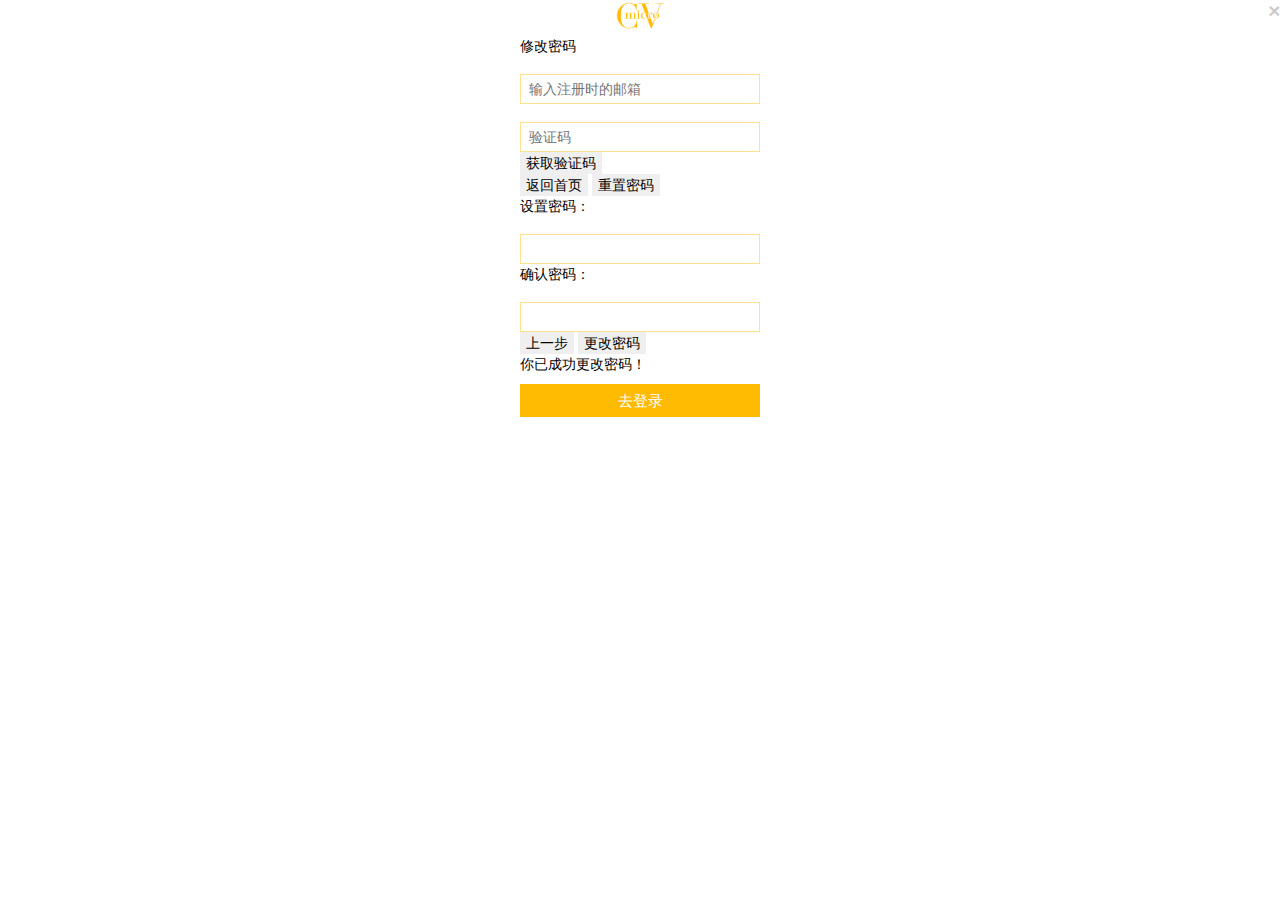
<file: web/html/findPassword_th.html>
<!DOCTYPE html>
<html>
	<head>
		<meta charset="UTF-8" /> 
		<!-- <meta http-equiv="content-Type" content="text/html; charset=UTF-8" />  -->
		<meta name="viewport" content="width=device-width, initial-scale=1.0, maximum-scale=1.0, user-scalable=no" />
		<title>找回密码</title>
		<!-- Bootstap css -->
		<link rel="stylesheet" type="text/css" href="../../web/resource/bootstrap/css/bootstrap.min.css" />
		<link rel="stylesheet" type="text/css" href="../../web/resource/bootstrap/css/font-awesome.min.css" />
		<!-- Public css -->
		<link rel="icon" href="../img/microcv.ico" />
		<link rel="stylesheet" type="text/css" href="../../web/css/style.css" />
		<!-- My css -->
		<link rel="stylesheet" type="text/css" href="../../web/css/login_th.css" />
	</head>
	<body>
		<div class="whole-content">
			<div class="main-content">
				<span class="close">
					<i>&times;</i>
				</span>
				<div class="holder">
					<div class="logorow">
						<img src="../../web/img/logo3.png" alt="logo" />
						<!-- <span class="name">微简历</span> -->
					</div>
					<div class="with-line distance-logo">修改密码</div>
					<!-- reset-step1-->
					<div class="login margin-top reset-step1">
						<input type="text" id="check_email" placeholder="输入注册时的邮箱" />
						<span class="code-wrap">
							<input type="text" class="verlification" placeholder="验证码" />
							<button type="button" class="get-code">获取验证码</button>
						</span>
						<div class="double-btn">
								<button type="button" class="back">返回首页</button>
								<button type="button" class="reset-pas">重置密码</button>
						</div>
					</div>
					<!-- reset-step2-->
					<div class="login margin-top reset-step2">
						<span>设置密码：</span>
						<input type="text" id="set_password" placeholder="" />
						<span>确认密码：</span>
						<input type="text"  placeholder="" />
						<div class="double-btn">
							<button type="button" class="back">上一步</button>
							<button type="button" class="change-pas">更改密码</button>
						</div>
					</div>
					<!-- reset-step3-->
					<div class="login margin-top reset-step3">
						<span class="xiugai-tip">你已成功更改密码！</span>
						<button type="button" class="go-login">去登录</button>
					</div>
				</div><!--/.holder  -->
			</div><!--/.main-content  -->
		</div><!--  /.whole content-->
		<!-- Bootstap js -->
		<script  type="text/javascript" src="../../web/resource/bootstrap/js/jquery-1.10.2.min.js"></script>
		<script  type="text/javascript" src="../../web/resource/bootstrap/js/bootstrap.min.js"></script>
		<!-- My js -->
		<script  type="text/javascript" src="../../web/js/login_th.js"></script>
		<script  type="text/javascript">
		</script>
	</body>
</html>
</file>
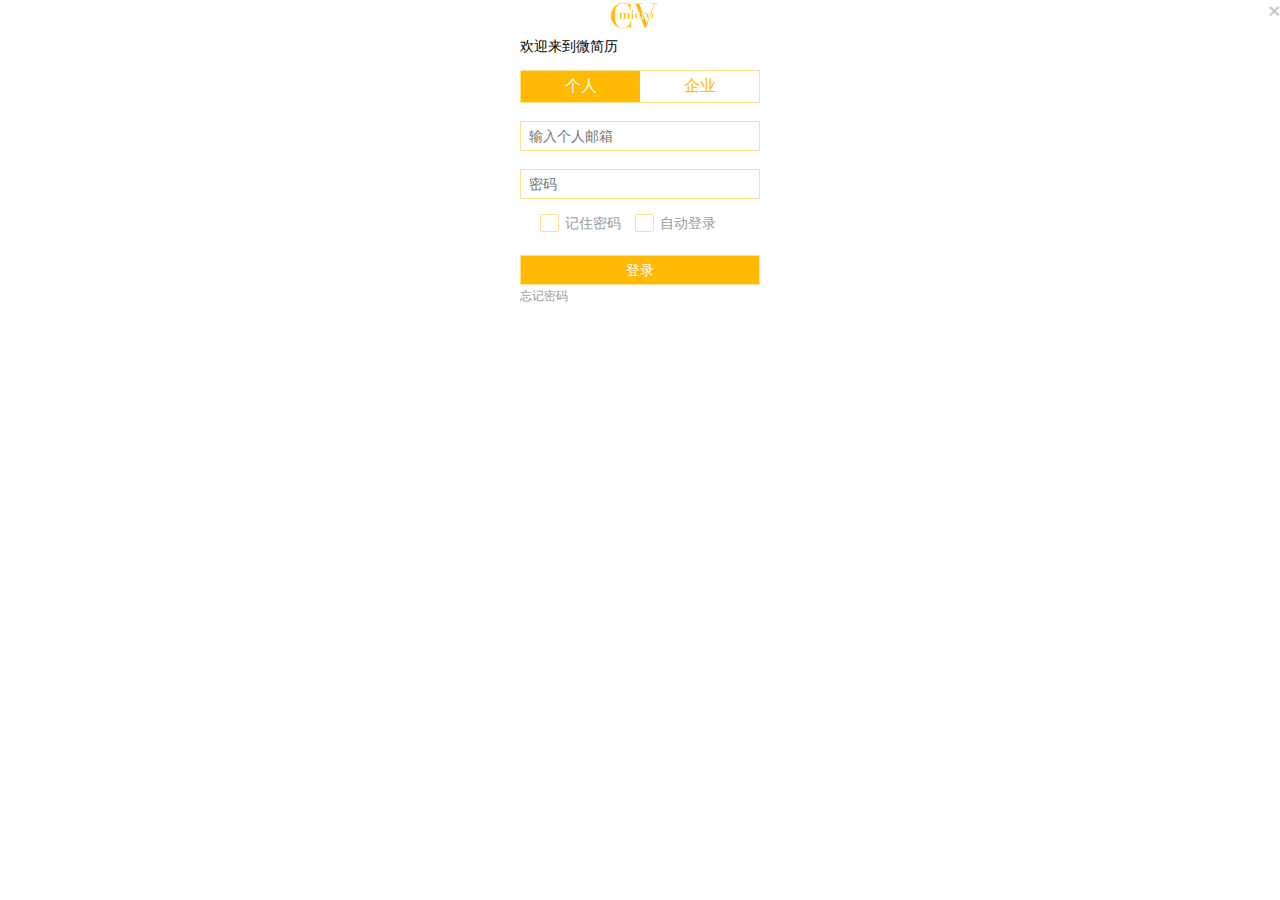
<file: web/html/login_th.html>
<!DOCTYPE html>
<html>
<head>
<meta charset="UTF-8" />
<!-- <meta http-equiv="content-Type" content="text/html; charset=UTF-8" />  -->
<meta name="viewport"
	content="width=device-width, initial-scale=1.0, maximum-scale=1.0, user-scalable=no" />
<title>欢迎来到微简历~</title>
<!-- Bootstap css -->
<link rel="stylesheet" type="text/css"
	href="../../web/resource/bootstrap/css/bootstrap.min.css" />
<link rel="stylesheet" type="text/css"
	href="../../web/resource/bootstrap/css/font-awesome.min.css" />
<!-- Public css -->
<link rel="icon" href="../img/microcv.ico" />
<link rel="stylesheet" type="text/css" href="../../web/css/style.css" />
<!-- My css -->
<link rel="stylesheet" type="text/css" href="../../web/css/login_th.css" />
</head>
<body>
	<!-- <div class="whole-content"> -->
		<div class="main-content">
			<span class="close"> <i>&times;</i>
			</span>
			<div class="logorow">
				<img src="../../web/img/logo3.png" alt="logo" />
				<!-- <span class="name">微简历</span> -->
			</div>
			<div class="holder">
				<div class="with-line">欢迎来到微简历</div>
				<div class="role">
					<span class="person-item role-active">个人</span> <span
						class="company-item">企业</span>
				</div>
				<div class="login">
					<span class="person-log"> <input type="email" id="username"
						name="username" placeholder="输入个人邮箱" /> <input type="password"
						id="password" name="password" placeholder="密码" />
					</span>
					<div class="login-tip">
						<span class="checkbox-custom checkbox-success"> <input
							type="checkbox" id="rem-password" /> <label for="rem-password">记住密码</label>
						</span> <span class="checkbox-custom checkbox-success"> <input
							type="checkbox" id="auto-login" /> <label for="auto-login">自动登录</label>
						</span>
					</div>
					<!--7月30号改，HTML5的新特性，为了使用input的required属性  -->
					<!-- 	<button type="button" class="login-btn">登录</button> -->
					<input type="submit" class="login-btn" value="登录" /> <a
						class="forget-pas">忘记密码 </a>
				</div>
			</div>
			<!--/.holder  -->
		</div>
		<!--/.main-content  -->
	<!-- </div> -->
	<!--  /.whole content-->
	<!-- Bootstap js -->
	<script type="text/javascript" src="../../web/resource/bootstrap/js/jquery-1.10.2.min.js"></script>
	<script type="text/javascript" src="../../web/resource/bootstrap/js/bootstrap.min.js"></script>
	<!-- My js -->
	<script type="text/javascript" src="../../web/js/login_th.js"></script>
	<script type="text/javascript">
	</script>
</body>
</html>
</file>
<file: web/css/style.css>
/*公共样式*/
html {
	color:#333;
	background:#fff;
	font-family:'helvetica neue','Arial','sans-serif','微软雅黑';
	height:100%;
}
body {
	padding:0;
	margin:0;
	font-size:14px;
	color:#000;
	background:#fff;
	font-family:'helvetica neue','Arial','sans-serif';
	/* line-height:18px; */
/* 	height:100%!important;
 */}
a {
	text-decoration:none!important;
	outline:none!important;
}
a:hover {
	text-decoration:none!important;
	outline:none;
}
ul {
	padding-left:0;
}
li {
	list-style:none;
}
.clear{
	clear: both;
}
.text-center {
	text-align:center;
}
button {
	display:inline-block;
	border:none;
	box-shadow:none;
}
p {
	margin-bottom: 6px;
}
/* checkbox-custom */
.checkbox-custom {
	position: relative;
	padding: 0 0 0 25px;
	margin-bottom: 7px;
	margin-top: 0;
	text-align:center;
	margin-right:10px;
}
.checkbox-custom input[type="checkbox"] {
	opacity: 0;
	position: absolute;
	top: 50%;
	left: 3px;
	margin: -6px 0 0 0;
	z-index: 2;
	cursor: pointer;
}
/* 打勾的出现 */
.checkbox-custom input[type="checkbox"]:checked + label:after {
	position: absolute;
	display: inline-block;
	font-family: 'FontAwesome';
	content: '\F00C';
	top: 50%;
	left: 4px;
	margin-top: -5px;
	font-size: 11px;
	line-height: 1;
	width: 16px;
	height: 16px;
	color: #ffba01;
}
.checkbox-custom label {
	cursor: pointer;
	margin-bottom: 0;
	text-align: left;
	line-height: 1.2;
	font-weight: normal;
	color:#999;
}
.checkbox-custom label:before {
	content: '';
	position: absolute;
	top: 50%;
	left: 0;
	margin-top: -9px;
	width: 19px;
	height: 18px;
	display: inline-block;
	border-radius: 2px;
	border: 1px solid #ffe08c;
	background: #fff;
}
/* 遮罩层 */
#bmark{
	background:rgba(0,0,0,.6)!important;
	filter:Alpha(opacity:.6);
	background: #000;
	position: fixed;
	top:0;
	left:0;
	width:100%;
	height:100%;
	display:block;
	z-index:5;
}
#mark {
	background:rgba(0,0,0,.6)!important;
	filter:Alpha(opacity:.6);
	background: #000;
	position: fixed;
	top:0;
	left:0;
	width:100%;
	height:100%;
	display:none;
	z-index:5;
}

/* 退出con */
#exitCon{
	width:100%;
	height:100%;
	z-index:9999;
	position: absolute;
	display: block;
	top: 50px;
	left: 0;
	right: 0;
	bottom: 0;
}
.exit-body {
	width:400px;
	margin:0 auto;
	background-color: #fff;
	text-align: center;
	padding:20px;
	border-radius:2px;
}
.exit-body .p-tip{
	font-size:16px;
}
.exit-body button {
	width:60px;
	padding:4px 8px;
}
.exit-body .cancel {
	color:#333;
	margin-right: 10px;
}
.exit-body .sure {
	color:#fff;
	border:1px solid #dcdcdc;
}
.modal-footer {
	text-align: center;
}
</file>
<file: web/css/login_th.css>
/* body {
	background-color: #ccc;
 	background-size:1360px 1500px; 
	width:100%;
	height:100%;
	overflow: hidden;
}
.main-content {
	background-color: rgba(255,255,255,.9);
	width:400px;
	margin-left:-200px;
	height:380px;
	margin-top:-200px;
	position: fixed;
	top:50%;
	left:50%;
	border-radius:4px;
	padding:30px 0 30px 0;
}
.whole-content {
	background: url(../img/beauty-bg.png) fixed center;
	display: block;
	overflow: hidden;
	width:400px;
	height:380px;
	margin:0 auto;
	position: relative;
	height: 100%;
	width:100%;
}
企业注册
.company-register {
	display:inline-block;
  	position:absolute;
  	left:8px;
  	top:14px;
    cursor: pointer;
    color:#999!important;
    z-index:9999;
    text-align:center;
}
.company-register a{
	color:#ffba01!important;
}
.close {
	display:inline-block;
  	position:absolute;
  	right:8px;
  	top:6px;
    cursor: pointer;
    color:#999!important;
    z-index:9999;
    text-align:center;
}
.close i {
	display:inline-block;
	width: 30px;
    line-height: 26px;
    font-size:40px;
    font-weight:normal;
}
.close i:hover {
	color:#ffba01!important;
}
.logorow {
	text-align: center;
	margin-bottom: 6px;
}
.logorow img {
	width:50px;
	height:30px;
}
.logorow .name {
	vertical-align: top;
	line-height: 50px;
	display: inline-block;
	font-size:20px;
	font-weight:700;
}
.holder .logorow {
	margin:0 30px;
	border-bottom:1px solid #ffba01;
}
.holder {
	width:240px;
	margin:0 auto;
	position: relative;
	margin-top:20px;
}
.with-line {
	font-size: 16px;
    color: #999;
    margin: 0 auto;
    position: relative;
    text-align: center;
}
.with-line:before {
	content: "";
    border-top: 1px solid #ffba01;
    display: block;
    position: absolute;
    width: 54px;
    top: 10px;
    left: 0;
}
.with-line:after {
	content: "";
    border-top: 1px solid #ffba01;
    display: block;
    position: absolute;
    width: 54px;
    top: 10px;
    right: 0;
}
.role {
	border:1px solid #ffe08c;
	margin-top:14px;
	overflow:hidden;
	box-sizing:border-box;
}
.role span {
	display:inline-block;
	color:#ffba01;
	background-color: #fff;
	font-size:16px;
	width:50%;
	text-align: center;
	float:left;
	padding:4px;
	box-sizing:border-box;
}
.role .role-active {
	background-color:#ffba01; 
	color: #fff;
}
.role > span:hover {
	cursor: pointer;
}
.code-wrap {
	display:inline-block;
}
.register-btn {
	background-color: #ffba01;
	color:#fff;
}
.sure-register,
.register-btn,
.verlification,
.login .company-log > input,
.login > input,
.login .person-log > input {
	padding:4px 8px;
	outline:none;
	display:inline-block;
	margin-top:18px;
	box-shadow:none;
	width:100%;
	border:1px solid #ffe08c;
	font-size:14px;
}
#sure-register {
	width:100%!important;
	background-color: #ffba01;
	color:#fff;
}
取消浏览器自动填充账号密码之后，input背景的黄色
#username:-webkit-autofill{
	-webkit-box-shadow:0 0 0 1000px white inset;
}
.login .company-log {
	display:none;
}
.get-code,
.verlification {
	width:50%!important;
	box-sizing:border-box;
	float:left;
	height:30px;
	margin-top:18px;
}
.login-tip {
	padding:4px 20px;
	width:100%;
	margin-top:10px;
}
.login-tip > span {
	margin-right:20px;
}
.get-code {
	display: inline-block;
	background-color:#ffba01;
	color:#fff;
	font-size:15px;
	padding:6px 4px;
	text-align:center;
	margin-top:18px;
	box-sizing:border-box;
}
.back,
.change-pas,
.reset-pas{
	display: inline-block;
	background-color:#ffba01;
	width:110px;
	color:#fff;
	font-size:15px;
	padding:6px 4px;
	text-align:center;
	margin-right:16px;
}
.back {
	margin-right:16px;
}
.go-login,
.login-btn {
	display: inline-block;
	background-color:#ffba01;
	width:100%;
	color:#fff;
	font-size:15px;
	padding:6px 4px;
	text-align:center;
	margin-top:10px;
	box-shadow:none;
	border:none;
}
.go-login {
	margin-top:24px;
}
.forget-pas {
	color:#ffba01!important;
	font-size:12px;
	margin-top:8px;
	color:#999;
}
.forget-pas:hover {
	color:#ffba01;
	cursor: pointer;
}
.margin-top {
	margin-top:30px;
}
 .holder .logorow {
	margin-bottom: 6px;
}
.register-step3,
.reset-step3 {
	text-align: center;
}
.register-step2,
.register-step3,
.reset-step3,
.reset-step2 {
	display: none;
}
.register-step2 input,
.reset-step2 input {
	width:68%!important;
}
.register-step2 > span,
.reset-step2 > span {
	display:inline-block;
	line-height: 30px;
}
.xiugai-tip {
	display:inline-block;
	margin-top:18px;
}
.double-btn {
	text-align: center;
	margin-top:24px;
}
.distance-logo {
	margin-top:14px;
} */



#exitCon,
#loginCon {
	width:100%;
	height:100%;
	z-index:9999;
	position: absolute;
	display: block;
	top: 50px;
	left: 0;
	right: 0;
	bottom: 0;
}
.con-head {
	padding:8px 20px;
	height:46px;
	color:#666;
	line-height:30px;
	width:100%;
}
.con-close {
	cursor: pointer;
    float: right;
    display: inline-block;
    width:38px;
    height:38px;
    border-radius:50em;
    font-size: 36px;
    line-height:38px;
    font-style: normal;
    font-weight:normal!important;
    color:#fff;
    background-color: #000;
    text-align: center;
}
.con-close:hover {
	color:#ffba01;
}
.con-body {
	width:400px;
	margin:10px auto;
	border-radius:2px;
	/* padding-bottom: 20px; */
	background-color: #fff;
	position: relative;
}
#loginCon .con-body {
	height:380px;
}
#loginCon .whole-content {
	display: block;
	overflow: hidden;
	width:400px;
	height:380px;
	margin:0 auto;
	position: relative;
}
#loginCon .main-content {
	background-color: #fff;
	width:400px;
	margin-left:-200px;
	height:380px;
	margin-top:0!important;
	position: absolute;
	left:50%;
	border-radius:4px;
	padding:30px 0 30px 0;
}
#loginCon .close {
	display:inline-block;
  	position:absolute;
  	right:8px;
  	top:6px;
    cursor: pointer;
    color:#333!important;
    z-index:9999;
    text-align:center;
    font-size:36px;
    font-weight:normal!important;
}
.logorow {
	text-align: center;
	margin-bottom: 6px;
}
.logorow img {
	/* width:50px; */
	height:30px;
}
.holder {
	width:240px;
	margin:0 auto;
	position: relative;
}
#loginCon .with-line {
	display:block;
	font-size: 16px;
    color: #999;
    margin: 0 auto;
    position: relative;
    text-align: center;
}
#loginCon .with-line:before {
	content: "";
    border-top: 1px solid #ffba01;
    display: block;
    position: absolute;
    width: 54px;
    top: 10px;
    left: 0;
}
#loginCon .with-line:after {
	content: "";
    border-top: 1px solid #ffba01;
    display: block;
    position: absolute;
    width: 54px;
    top: 10px;
    right: 0;
}
.role {
	border:1px solid #ffe08c;
	margin-top:14px;
	overflow:hidden;
	box-sizing:border-box;
}
.role span {
	display:inline-block;
	color:#ffba01;
	background-color: #fff;
	font-size:16px;
	width:50%;
	text-align: center;
	float:left;
	padding:4px;
	box-sizing:border-box;
}
.role .role-active {
	background-color:#ffba01; 
	color: #fff;
}
.role > span:hover {
	cursor: pointer;
}
.sure-register,
.register-btn,
.verlification,
.login .company-log > input,
.login > input,
.login .person-log > input {
	padding:4px 8px;
	outline:none;
	display:inline-block;
	margin-top:18px;
	box-shadow:none;
	width:100%;
	border:1px solid #ffe08c;
	font-size:14px;
}
.login-tip {
	padding:4px 20px;
	width:100%;
	margin-top:10px;
}
.go-login,
.login-btn {
	display: inline-block;
	background-color:#ffba01;
	width:100%;
	color:#fff;
	font-size:15px;
	padding:6px 4px;
	text-align:center;
	margin-top:10px;
	box-shadow:none;
	border:none;
}
.forget-pas {
	/* color:#ffba01!important; */
	font-size:12px;
	margin-top:8px;
	color:#999;
}
.forget-pas:hover {
	color:#ffba01;
	cursor: pointer;
}
</file>
